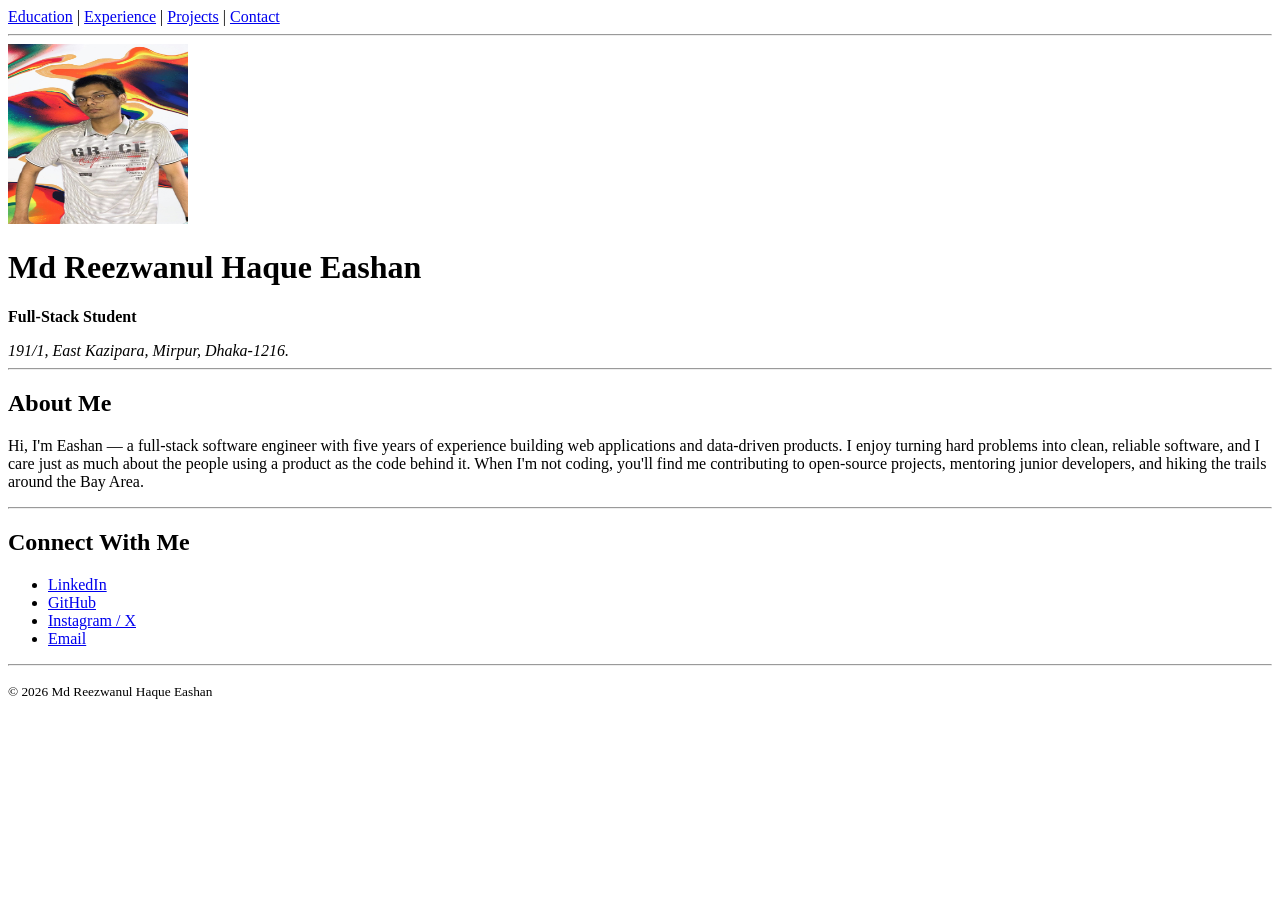
<file: portfolio/index.html>
<!DOCTYPE html>
<html lang="en">

<head>
  <meta charset="UTF-8">
  <meta name="viewport" content="width=device-width, initial-scale=1.0">
  <title>Md Reezwanul Haque Eashan</title>
</head>

<body>

  <!-- ===== Navigation Bar (same on every page) ===== -->
  <nav>
    <a href="html/education.html">Education</a> |
    <a href="html/experience.html">Experience</a> |
    <a href="html/projects.html">Projects</a> |
    <a href="html/contact.html">Contact</a>
  </nav>

  <hr>

  <!-- ===== Profile Header ===== -->
  <header>
    <img src="images/Eashan-profile.jpeg" alt="Profile photo of Md Reezwanul Haque Eashan" width="180" height="180">
    <h1>Md Reezwanul Haque Eashan</h1>
    <p><strong>Full-Stack Student</strong></p>
    <address>
      191/1, East Kazipara, Mirpur, Dhaka-1216.
    </address>
  </header>

  <hr>

  <!-- ===== Bio ===== -->
  <section>
    <h2>About Me</h2>
    <p>
      Hi, I'm Eashan — a full-stack software engineer with five years of experience
      building web applications and data-driven products. I enjoy turning hard
      problems into clean, reliable software, and I care just as much about the
      people using a product as the code behind it. When I'm not coding, you'll
      find me contributing to open-source projects, mentoring junior developers,
      and hiking the trails around the Bay Area.
    </p>
  </section>

  <hr>

  <!-- ===== Social Links ===== -->
  <section>
    <h2>Connect With Me</h2>
    <ul>
      <li><a href="https://www.linkedin.com/in/reezwanul-haque-eashan-183495216/">LinkedIn</a></li>
      <li><a href="https://github.com/Eashan61">GitHub</a></li>
      <li><a href="https://www.instagram.com/eashan_e140/">Instagram / X</a></li>
      <li><a href="mailto:eashanr36@gmail.com">Email</a></li>
    </ul>
  </section>

  <hr>

  <footer>
    <p><small>&copy; 2026 Md Reezwanul Haque Eashan</small></p>
  </footer>

</body>

</html>
</file>
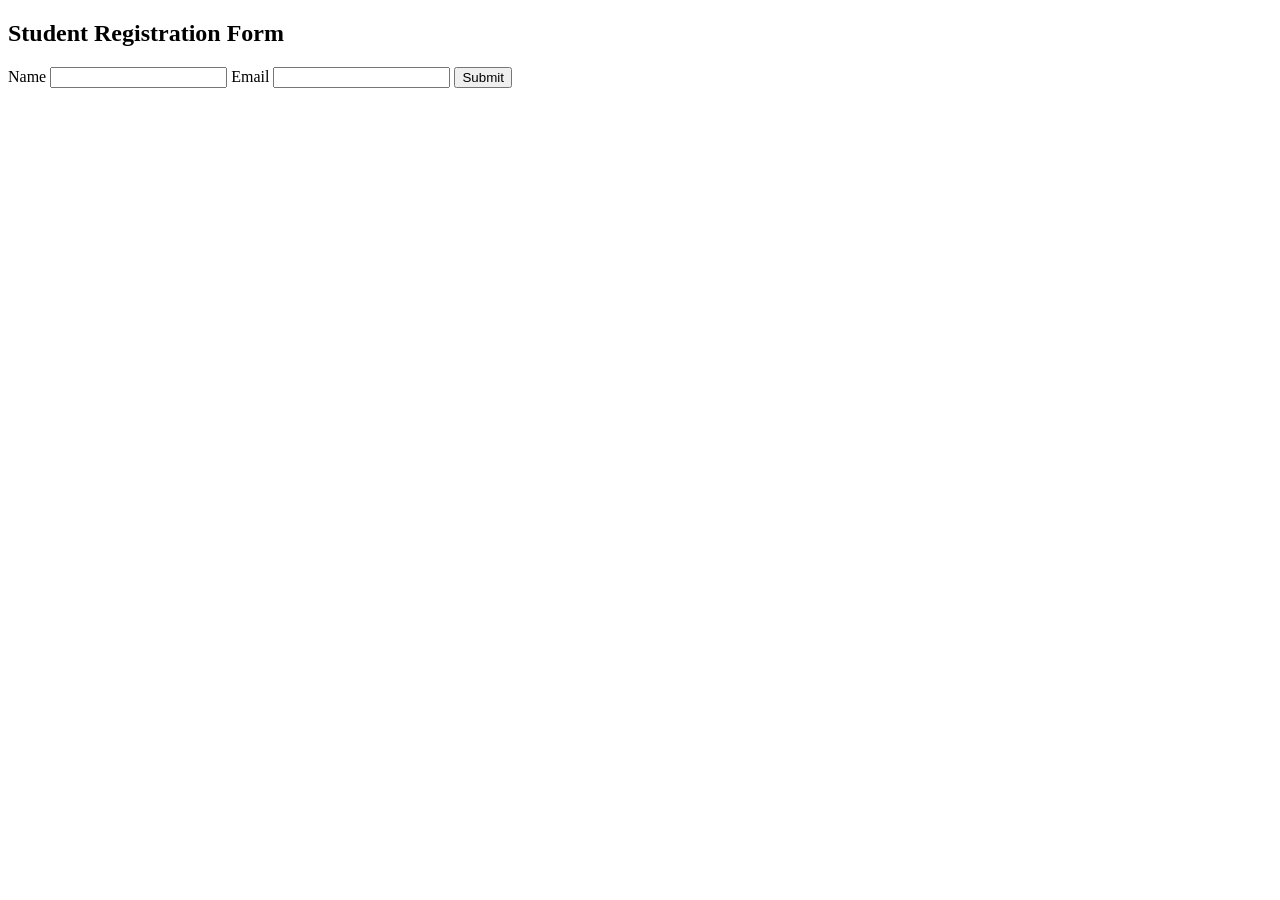
<file: lab/dom.html>
<!DOCTYPE html>
<html lang="en">
<head>
    <meta charset="UTF-8">
    <meta name="viewport" content="width=device-width, initial-scale=1.0">
    <title>DOM</title>
</head>

<body>

<h2>Student Registration Form</h2>

<form id="myForm">
    <label>Name</label>
    <input type="text" id="name">

    <label>Email</label>
    <input type="email" id="email">

    <input type="submit" value="Submit">
</form>

<script>
document.getElementById("myForm").addEventListener("submit", function(event) {
    var name = document.getElementById("name").value;
    var email = document.getElementById("email").value;

    if (name == "" || email == "") {
        alert("Please fill all fields");
        event.preventDefault();
    }
});
</script>

</body>
</html>
</file>
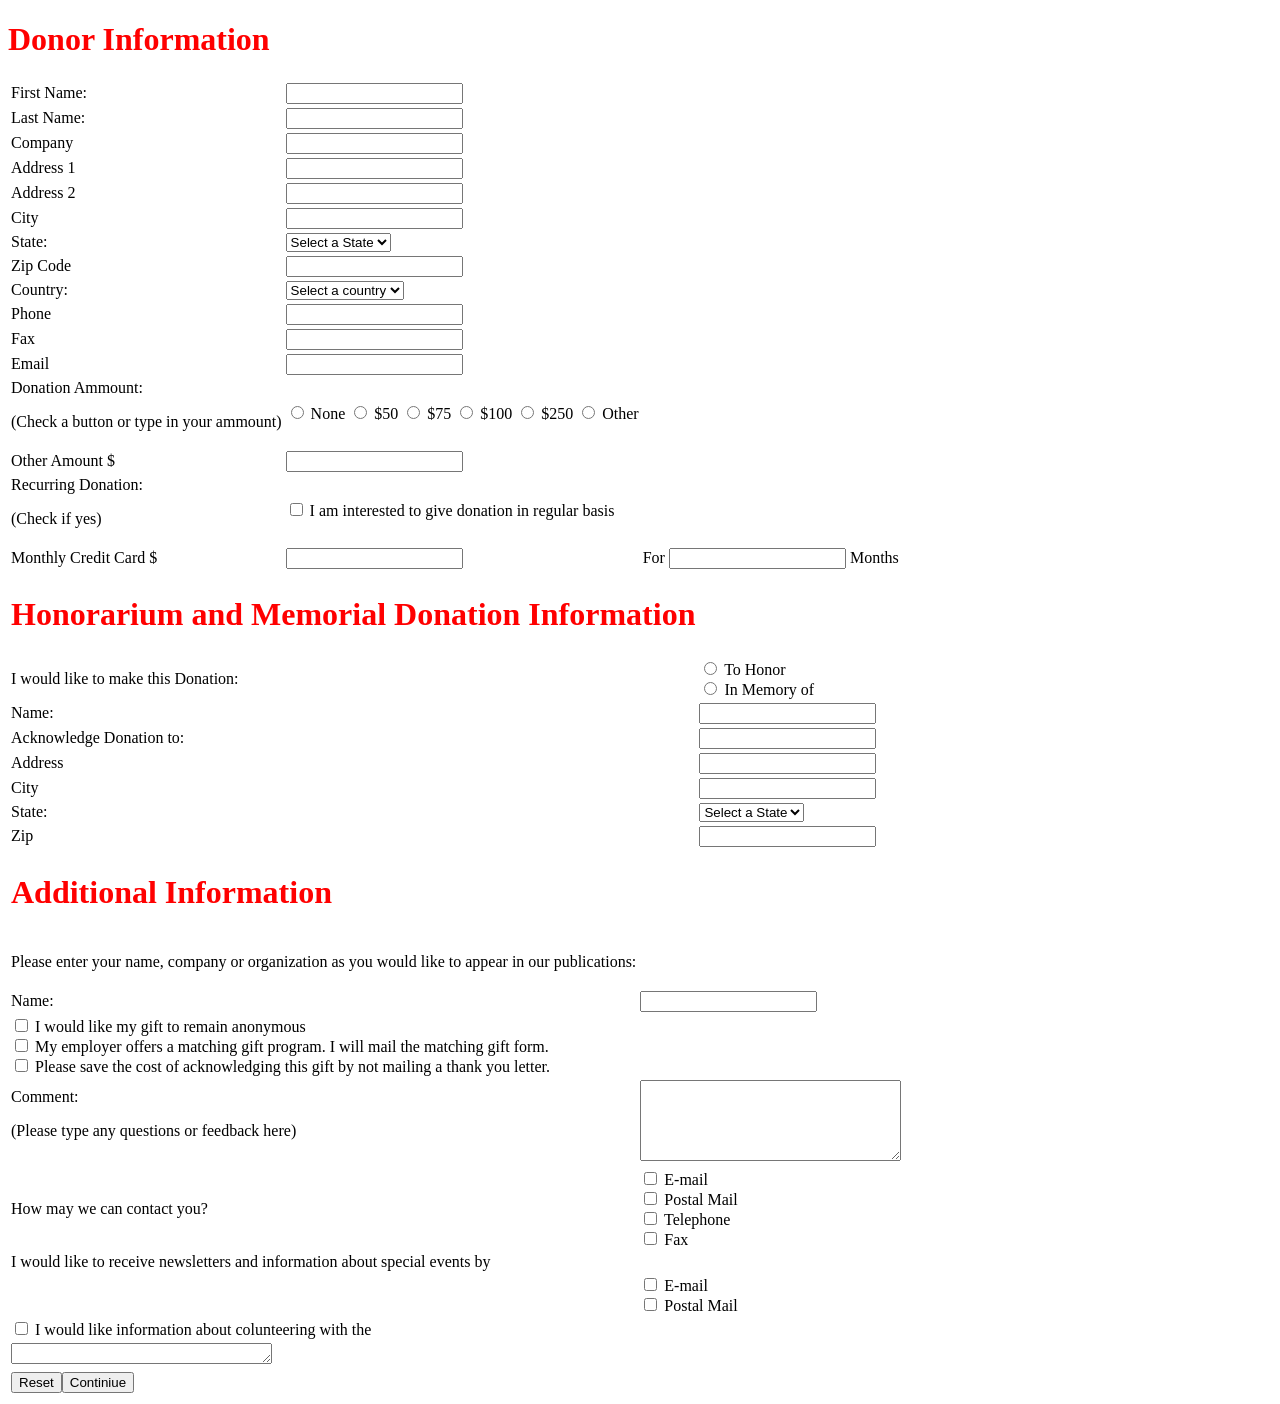
<file: lab/form.html>
<!DOCTYPE html>
<html lang="en">
<head>
    <meta charset="UTF-8">
    <meta name="viewport" content="width=device-width, initial-scale=1.0">
    <title>Form</title>
    <link rel="stylesheet" href="form.css">
</head>
<body>

  <div>

    <h1 id="title">Donor Information</h1>
    <table>
        <tr>
          <td><label for="firstName">First Name:</label></td>
          <td><input type="text" id="firstName" name="firstName" required></td>
        </tr>
        <tr>
          <td><label for="lastName">Last Name:</label></td>
          <td><input type="text" id="lastName" name="lastName" required></td>
        </tr>
        <tr>
          <td><label for="company">Company</label></td>
          <td><input type="text" id="company" name="company" ></td>
        </tr>
        <tr>
          <td><label for="address1">Address 1</label></td>
          <td><input type="text" id="address_1" name="address_1" required ></td>
        </tr>
        <tr>
          <td><label for="address2">Address 2</label></td>
          <td><input type="text" id="address_2" name="address_1" ></td>
        </tr>
        <tr>
          <td><label for="city">City</label></td>
          <td><input type="text" id="city" name="city" required ></td>
        </tr>
        <tr>
          <td><label for="state">State:</label><br></td>
          <td><select id="state" name="state">
              <option value="state">Select a State</option>
              <option value="state">Dhaka</option>
              <option value="state">Chittagong</option>
              <option value="state">Sylhet</option>
              <option value="state">Mymensingh</option>
              <option value="state">Rangpur</option>
              <option value="state">Rajsahi</option>
              <option value="state">Khulna</option>
              <option value="state">Barishal</option>
              
            </select></td>
        </tr>
        <tr>
          <td><label for="zip">Zip Code</label></td>
          <td><input type="text" id="zip" name="zip" required ></td>
        </tr>
        <tr>
          <td><label for="country">Country:</label><br></td>
          <td><select id="state" name="country" required>
              <option value="country">Select a country</option>
              <option value="country">Argentina</option>
              <option value="country">Austria</option>
              <option value="country">Bangladesh</option>
              <option value="country">Brazil</option>
              <option value="country">Portugal</option>
              <option value="country">Spain</option>
              <option value="country">France</option>
              <option value="country">Belgium</option>
              <option value="country">Germany</option>
              
            </select></td>
        </tr>
        <tr>
          <td><label for="phone">Phone</label></td>
          <td><input type="text" id="phone" name="phone"  ></td>
        </tr>
        <tr>
          <td><label for="fax">Fax</label></td>
          <td><input type="text" id="fax" name="fax"  ></td>
        </tr>
        
          <td><label for="email">Email</label></td>
          <td><input type="text" id="email" name="email" required ></td>
        </tr>
        <tr>
          <td><label>Donation Ammount:</label><br><p>(Check a button or type in your ammount)</p>
        </td>
          <td>
            <label><input type="radio" name="amount" value="none" required> None</label>
            <label><input type="radio" name="amount" value="amount"> $50</label>
            <label><input type="radio" name="amount" value="amount"> $75</label>
            <label><input type="radio" name="amount" value="amount"> $100</label>
            <label><input type="radio" name="amount" value="amount"> $250</label>
            <label><input type="radio" name="amount" value="amount"> Other</label>
          </td>
        </tr>
        <tr>
          <td><label for="fax">Other Amount $</label></td>
          <td><input type="text" id="fax" name="fax"  ></td>
        </tr>
        <tr>
          <td><label for="recurringDonation">Recurring Donation:</label><br><p>(Check if yes)</p></td>
          <td>
            <label><input type="checkbox" name="recurringDonation" value="recurringDonation"> I am interested to give donation in regular basis</label>
            
          </td>
        </tr>
        <tr>
          <td><label for="card">Monthly Credit Card $</label></td>
          <td><input type="text" id="card" name="card"  ></td>
          <td><label for="for">For</label></td>
          <td><input type="text" id="month" name="month"  ></td>
          <td><label for="fax">Months</label></td>
        </tr>

        </table>

  </div>

  <div>
    <table>

      <tr>
            <td>
            <h1 id="title2">Honorarium and Memorial Donation Information</h1>
        
            </td>
        
        </tr>
        <tr>
          <td><label>I would like to make this Donation:</label>
            
          </td>
          <td>
            <label><input type="radio" name="reason" value="honor" > To Honor</label><br>
            <label><input type="radio" name="reason" value="memory"> In Memory of</label>
            
          </td>
        </tr>
        <tr>
          <td><label for="name">Name:</label></td>
          <td><input type="text" id="name" name="name" ></td>
          
        </tr>
        <tr>
          <td><label for="acknowledge">Acknowledge Donation to:</label></td>
          <td><input type="text" id="acknowledge" name="acknowledge" ></td>
          
        </tr>
        <tr>
          <td><label for="address3">Address</label></td>
          <td><input type="text" id="address3" name="address3" ></td>
          
        </tr>
        <tr>
          <td><label for="city">City</label></td>
          <td><input type="text" id="city" name="city" ></td>
          
        </tr>
        <tr>
          <td><label for="state">State:</label><br></td>
          <td><select id="state" name="state">
              <option value="state">Select a State</option>
              <option value="state">Dhaka</option>
              <option value="state">Chittagong</option>
              <option value="state">Sylhet</option>
              <option value="state">Mymensingh</option>
              <option value="state">Rangpur</option>
              <option value="state">Rajsahi</option>
              <option value="state">Khulna</option>
              <option value="state">Barishal</option>
              
            </select></td>
        </tr>
        <tr>
          <td><label for="zip">Zip</label></td>
          <td><input type="text" id="zip" name="zip" ></td>
          
        </tr>

    </table>
  </div>

  <div>
    <table>
      <tr>
            <td>
                <h1>Additional Information</h1>
            </td>
        </tr>

        <tr>
            <td>
                <p>Please enter your name, company or organization as you would like to appear in our publications:</p>
            </td>
        </tr>

        <tr>
          <td><label for="name">Name:</label></td>
          <td><input type="text" id="name" name="name" ></td>
          
        </tr>

        <tr>
          <td>
            <label><input type="checkbox" name="gift" value="gift"> I would like my gift to remain anonymous</label><br>
            <label><input type="checkbox" name="giftmaching" value="giftmatching"> My employer offers a matching gift program. I will mail the matching gift form.</label><br>
            <label><input type="checkbox" name="thankyou" value="thankyou"> Please save the cost of acknowledging this gift by not mailing a thank you letter.</label>
            
          </td>
        </tr>

        <tr>
          <td><label for="message">Comment:</label><br>
          <p>(Please type any questions or feedback here)</p>
        </td>
          <td><textarea id="message" name="message" rows="5" cols="30"
              placeholder=""></textarea></td>
        </tr>

        <tr>
          <td><label for="contact">How may we can contact you?</label></td>
          <td>
            <label><input type="checkbox" name="email" value="email"> E-mail</label><br>
            
            <label><input type="checkbox" name="pmail" value="pmail"> Postal Mail</label><br>
            
            <label><input type="checkbox" name="telephone" value="telephone"> Telephone</label><br>
            
            <label><input type="checkbox" name="fax" value="fax"> Fax</label>
            
          </td>
        </tr>
        <tr>
          <td>
            <label for="contact">I would like to receive newsletters and information about special events by</label>
          </td>
          
        </tr>
        <tr>
          <td></td>
          <td><label><input type="checkbox" name="email" value="email"> E-mail</label><br>
            
            <label><input type="checkbox" name="pmail" value="pmail"> Postal Mail</label></td>
        </tr>
        <tr>
          <td>
            
            <label><input type="checkbox" name="pmail" value="pmail"> I would like information about colunteering with the</label></td>
        </tr>
        <tr>
          
          <td><textarea id="message" name="message" rows="1" cols="30"
              placeholder=""></textarea></td>
        </tr>
        
          

        
        <tr>
          
          <td><button type="reset">Reset</button><button type="continiue">Continiue</button></td>
        </tr>
    </table>

  </div>

    
        
        

        
    
    
</body>
</html>
</file>
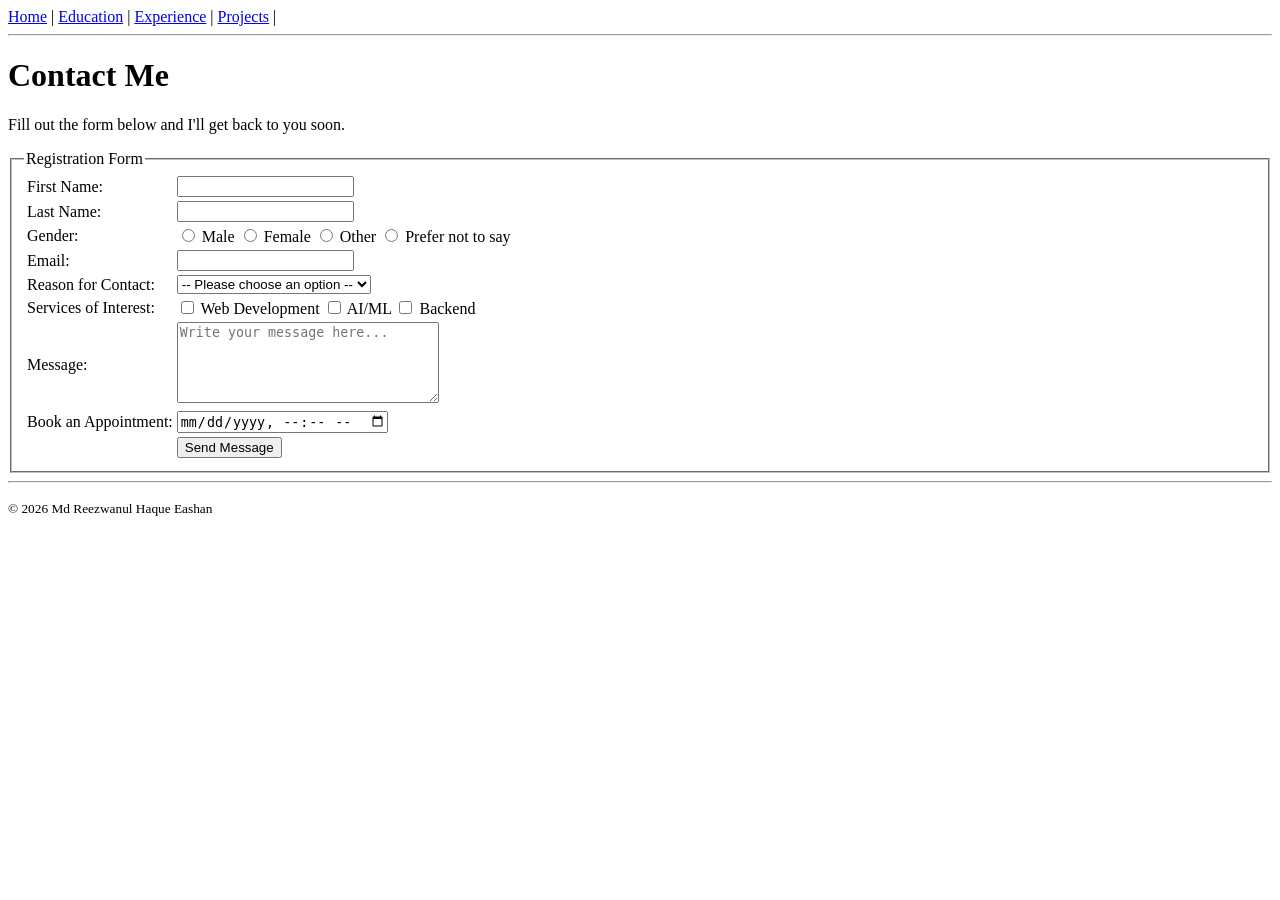
<file: portfolio/html/contact.html>
<!DOCTYPE html>
<html lang="en">

<head>
  <meta charset="UTF-8">
  <meta name="viewport" content="width=device-width, initial-scale=1.0">
  <title>Contact — Md Reezwanul Haque Eashan</title>
</head>

<body>

  <!-- ===== Navigation Bar ===== -->
  <nav>
    <a href="../index.html">Home</a> |
    <a href="education.html">Education</a> |
    <a href="experience.html">Experience</a> |
    <a href="projects.html">Projects</a> |
  </nav>

  <hr>

  <h1>Contact Me</h1>
  <p>Fill out the form below and I'll get back to you soon.</p>

  <form action="#" method="post">

    <fieldset>
      <legend>Registration Form</legend>

      <table>
        <tr>
          <td><label for="firstName">First Name:</label></td>
          <td><input type="text" id="firstName" name="firstName" required></td>
        </tr>
        <tr>
          <td><label for="lastName">Last Name:</label></td>
          <td><input type="text" id="lastName" name="lastName" required></td>
        </tr>
        <tr>
          <td><label>Gender:</label></td>
          <td>
            <label><input type="radio" name="gender" value="male"> Male</label>
            <label><input type="radio" name="gender" value="female"> Female</label>
            <label><input type="radio" name="gender" value="other"> Other</label>
            <label><input type="radio" name="gender" value="prefer-not"> Prefer not to say</label>
          </td>
        </tr>
        <tr>
          <td><label for="email">Email:</label></td>
          <td><input type="email" id="email" name="email" required></td>
        </tr>
        <tr>
          <td><label for="reason">Reason for Contact:</label><br></td>
          <td><select id="reason" name="reason">
              <option value="">-- Please choose an option --</option>
              <option value="job">Job</option>
              <option value="projects">Projects</option>
              <option value="thesis">Thesis</option>
            </select></td>
        </tr>
        <tr>
          <td><label for="reason">Services of Interest:</label></td>
          <td>
            <label><input type="checkbox" name="services" value="web-development"> Web Development</label>
            <label><input type="checkbox" name="services" value="ai-ml"> AI/ML</label>
            <label><input type="checkbox" name="services" value="backend"> Backend</label>
          </td>
        </tr>
        <tr>
          <td><label for="message">Message:</label></td>
          <td><textarea id="message" name="message" rows="5" cols="30"
              placeholder="Write your message here..."></textarea></td>
        </tr>
        <tr>
          <td><label for="appointment">Book an Appointment:</label></td>
          <td><input type="datetime-local" id="appointment" name="appointment"></td>
        </tr>
        <tr>
          <td></td>
          <td><button type="submit">Send Message</button></td>
        </tr>
      </table>
    </fieldset>
  </form>

  <hr>

  <footer>
    <p><small>&copy; 2026 Md Reezwanul Haque Eashan</small></p>
  </footer>

</body>

</html>
</file>
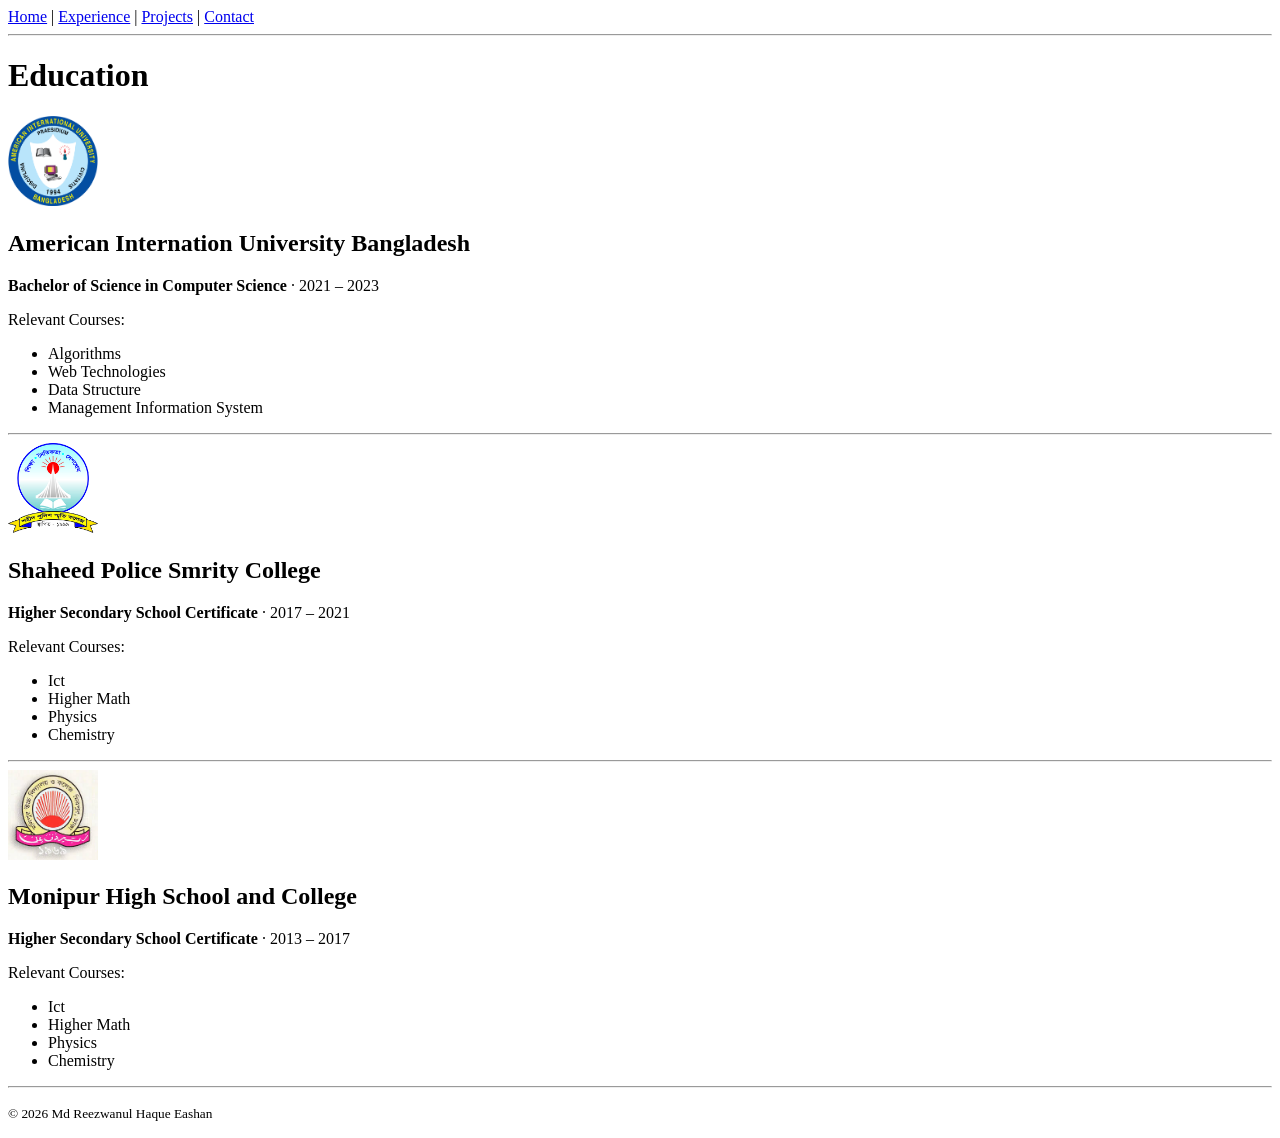
<file: portfolio/html/education.html>
<!DOCTYPE html>
<html lang="en">

<head>
  <meta charset="UTF-8">
  <meta name="viewport" content="width=device-width, initial-scale=1.0">
  <title>Education — AMd Reezwanul Haque Eashan</title>
</head>

<body>

  <!-- ===== Navigation Bar ===== -->
  <nav>
    <a href="../index.html">Home</a> |
    <a href="experience.html">Experience</a> |
    <a href="projects.html">Projects</a> |
    <a href="contact.html">Contact</a>
  </nav>

  <hr>

  <h1>Education</h1>

  <!-- ===== Education 1 ===== -->
  <article>
    <img src="../images/aiub-logo.png" alt="AIUB logo" width="90" height="90">
    <h2>American Internation University Bangladesh</h2>
    <p><strong>Bachelor of Science in Computer Science</strong> &middot; 2021 – 2023</p>
    <p>Relevant Courses:</p>
    <ul>
      <li>Algorithms</li>
      <li>Web Technologies</li>
      <li>Data Structure</li>
      <li>Management Information System</li>
    </ul>
  </article>

  <hr>

  <!-- ===== Education 2 ===== -->
  <article>
    <img src="../images/college.png" alt="University of California, Berkeley logo" width="90" height="90">
    <h2>Shaheed Police Smrity College</h2>
    <p><strong>Higher Secondary School Certificate</strong> &middot; 2017 – 2021</p>
    <p>Relevant Courses:</p>
    <ul>
      <li>Ict</li>
      <li>Higher Math</li>
      <li>Physics</li>
      <li>Chemistry</li>
    </ul>
  </article>

  <hr>

  <!-- ===== Education 3 ===== -->
  <article>
    <img src="../images/school.jpg" alt="Lincoln High School logo" width="90" height="90">
    <h2>Monipur High School and College</h2>
    <p><strong>Higher Secondary School Certificate</strong> &middot; 2013 – 2017</p>
    <p>Relevant Courses:</p>
    <ul>
      <li>Ict</li>
      <li>Higher Math</li>
      <li>Physics</li>
      <li>Chemistry</li>
    </ul>
  </article>

  <hr>

  <footer>
    <p><small>&copy; 2026 Md Reezwanul Haque Eashan</small></p>
  </footer>

</body>

</html>
</file>
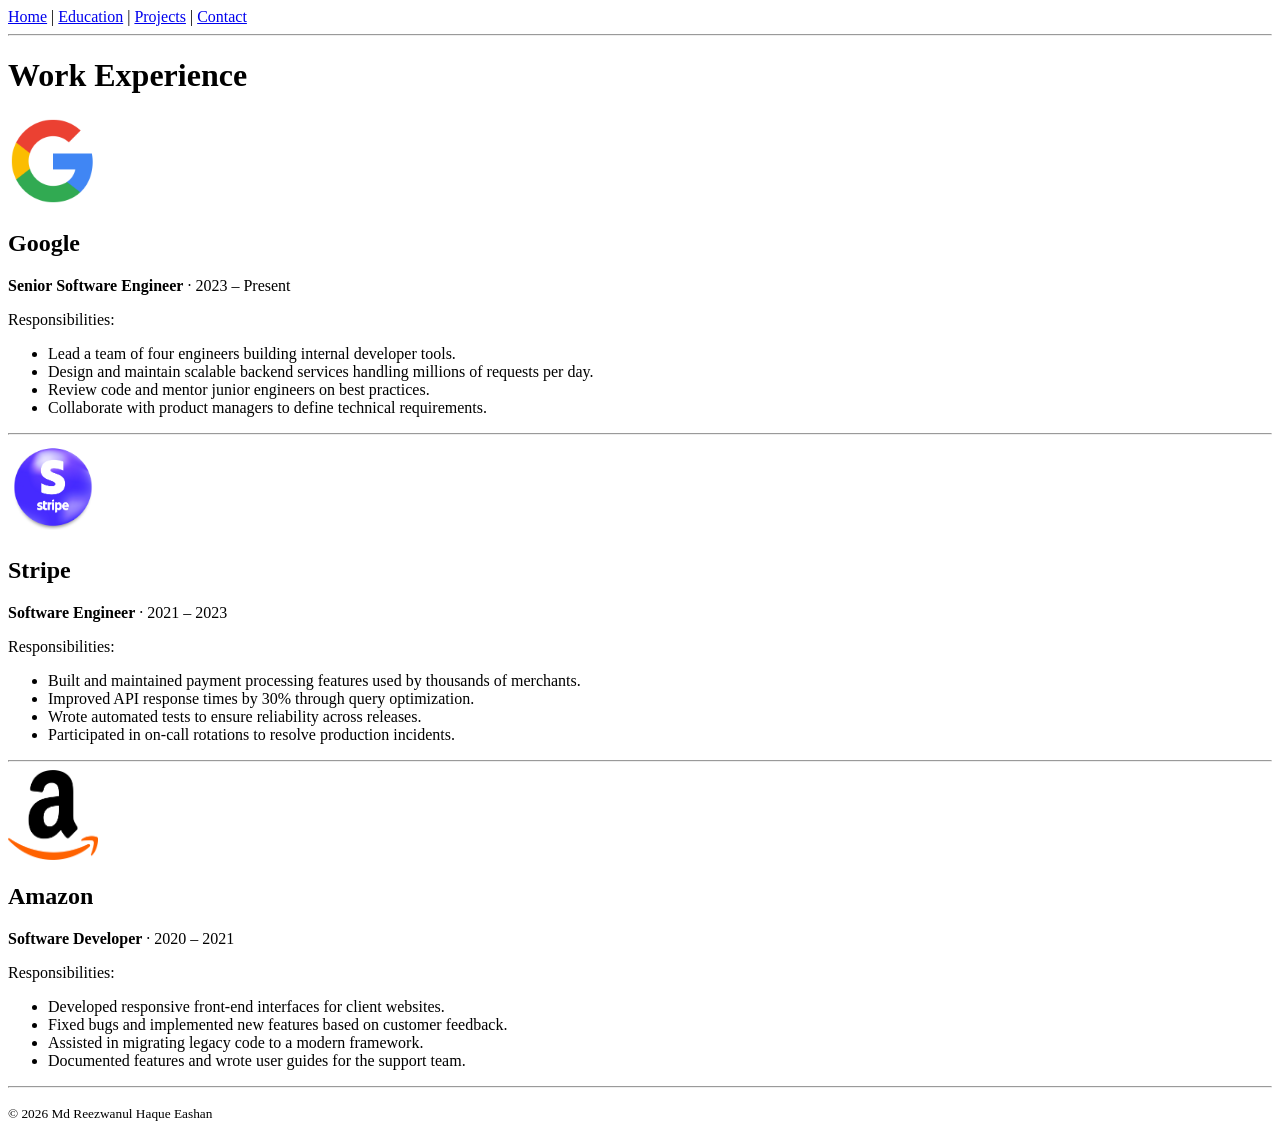
<file: portfolio/html/experience.html>
<!DOCTYPE html>
<html lang="en">

<head>
  <meta charset="UTF-8">
  <meta name="viewport" content="width=device-width, initial-scale=1.0">
  <title>Experience — Md Reezwanul Haque Eashan</title>
</head>

<body>

  <!-- ===== Navigation Bar ===== -->
  <nav>
    <a href="../index.html">Home</a> |
    <a href="education.html">Education</a> |
    <a href="projects.html">Projects</a> |
    <a href="contact.html">Contact</a>
  </nav>

  <hr>

  <h1>Work Experience</h1>

  <!-- ===== Experience 1 ===== -->
  <article>
    <img src="../images/Google.png" alt="Google logo" width="90" height="90">
    <h2>Google</h2>
    <p><strong>Senior Software Engineer</strong> &middot; 2023 – Present</p>
    <p>Responsibilities:</p>
    <ul>
      <li>Lead a team of four engineers building internal developer tools.</li>
      <li>Design and maintain scalable backend services handling millions of requests per day.</li>
      <li>Review code and mentor junior engineers on best practices.</li>
      <li>Collaborate with product managers to define technical requirements.</li>
    </ul>
  </article>

  <hr>

  <!-- ===== Experience 2 ===== -->
  <article>
    <img src="../images/stripe.png" alt="Stripe logo" width="90" height="90">
    <h2>Stripe</h2>
    <p><strong>Software Engineer</strong> &middot; 2021 – 2023</p>
    <p>Responsibilities:</p>
    <ul>
      <li>Built and maintained payment processing features used by thousands of merchants.</li>
      <li>Improved API response times by 30% through query optimization.</li>
      <li>Wrote automated tests to ensure reliability across releases.</li>
      <li>Participated in on-call rotations to resolve production incidents.</li>
    </ul>
  </article>

  <hr>

  <!-- ===== Experience 3 ===== -->
  <article>
    <img src="../images/Amazon.jpeg" alt="Amazon logo" width="90" height="90">
    <h2>Amazon</h2>
    <p><strong>Software Developer</strong> &middot; 2020 – 2021</p>
    <p>Responsibilities:</p>
    <ul>
      <li>Developed responsive front-end interfaces for client websites.</li>
      <li>Fixed bugs and implemented new features based on customer feedback.</li>
      <li>Assisted in migrating legacy code to a modern framework.</li>
      <li>Documented features and wrote user guides for the support team.</li>
    </ul>
  </article>

  <hr>

  <footer>
    <p><small>&copy; 2026 Md Reezwanul Haque Eashan</small></p>
  </footer>

</body>

</html>
</file>
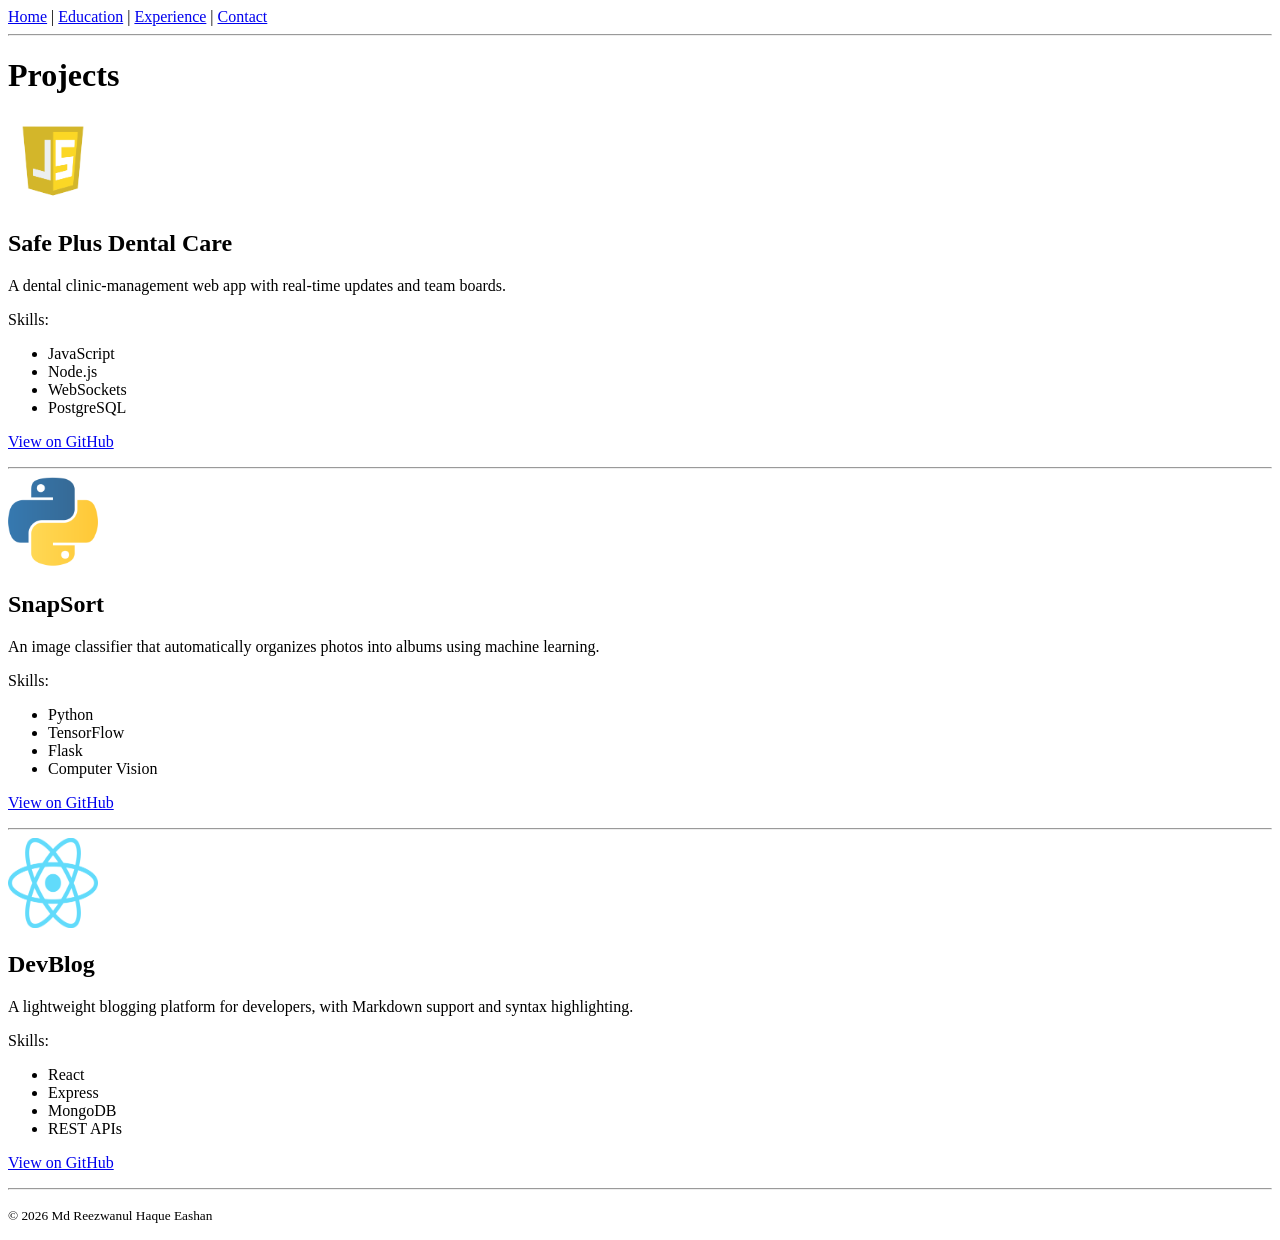
<file: portfolio/html/projects.html>
<!DOCTYPE html>
<html lang="en">

<head>
  <meta charset="UTF-8">
  <meta name="viewport" content="width=device-width, initial-scale=1.0">
  <title>Projects — Md Reezwanul Haque Eashan</title>
</head>

<body>

  <!-- ===== Navigation Bar ===== -->
  <nav>
    <a href="../index.html">Home</a> |
    <a href="education.html">Education</a> |
    <a href="experience.html">Experience</a> |
    <a href="contact.html">Contact</a>
  </nav>

  <hr>

  <h1>Projects</h1>

  <!-- ===== Project 1 ===== -->
  <article>
    <img src="../images/js.png" alt="TaskFlow project logo" width="90" height="90">
    <h2>Safe Plus Dental Care</h2>
    <p>A dental clinic-management web app with real-time updates and team boards.</p>
    <p>Skills:</p>
    <ul>
      <li>JavaScript</li>
      <li>Node.js</li>
      <li>WebSockets</li>
      <li>PostgreSQL</li>
    </ul>
    <p><a href="https://github.com/Eashan61/oop2-final-project">View on GitHub</a></p>
  </article>

  <hr>

  <!-- ===== Project 2 ===== -->
  <article>
    <img src="../images/python.png" alt="SnapSort project logo" width="90" height="90">
    <h2>SnapSort</h2>
    <p>An image classifier that automatically organizes photos into albums using machine learning.</p>
    <p>Skills:</p>
    <ul>
      <li>Python</li>
      <li>TensorFlow</li>
      <li>Flask</li>
      <li>Computer Vision</li>
    </ul>
    <p><a href="https://github.com/yourusername/snapsort">View on GitHub</a></p>
  </article>

  <hr>

  <!-- ===== Project 3 ===== -->
  <article>
    <img src="../images/react.png" alt="DevBlog project logo" width="90" height="90">
    <h2>DevBlog</h2>
    <p>A lightweight blogging platform for developers, with Markdown support and syntax highlighting.</p>
    <p>Skills:</p>
    <ul>
      <li>React</li>
      <li>Express</li>
      <li>MongoDB</li>
      <li>REST APIs</li>
    </ul>
    <p><a href="https://github.com/yourusername/devblog">View on GitHub</a></p>
  </article>

  <hr>

  <footer>
    <p><small>&copy; 2026 Md Reezwanul Haque Eashan</small></p>
  </footer>

</body>

</html>
</file>
<file: lab/form.css>
h1{
    color: red;
}
</file>
